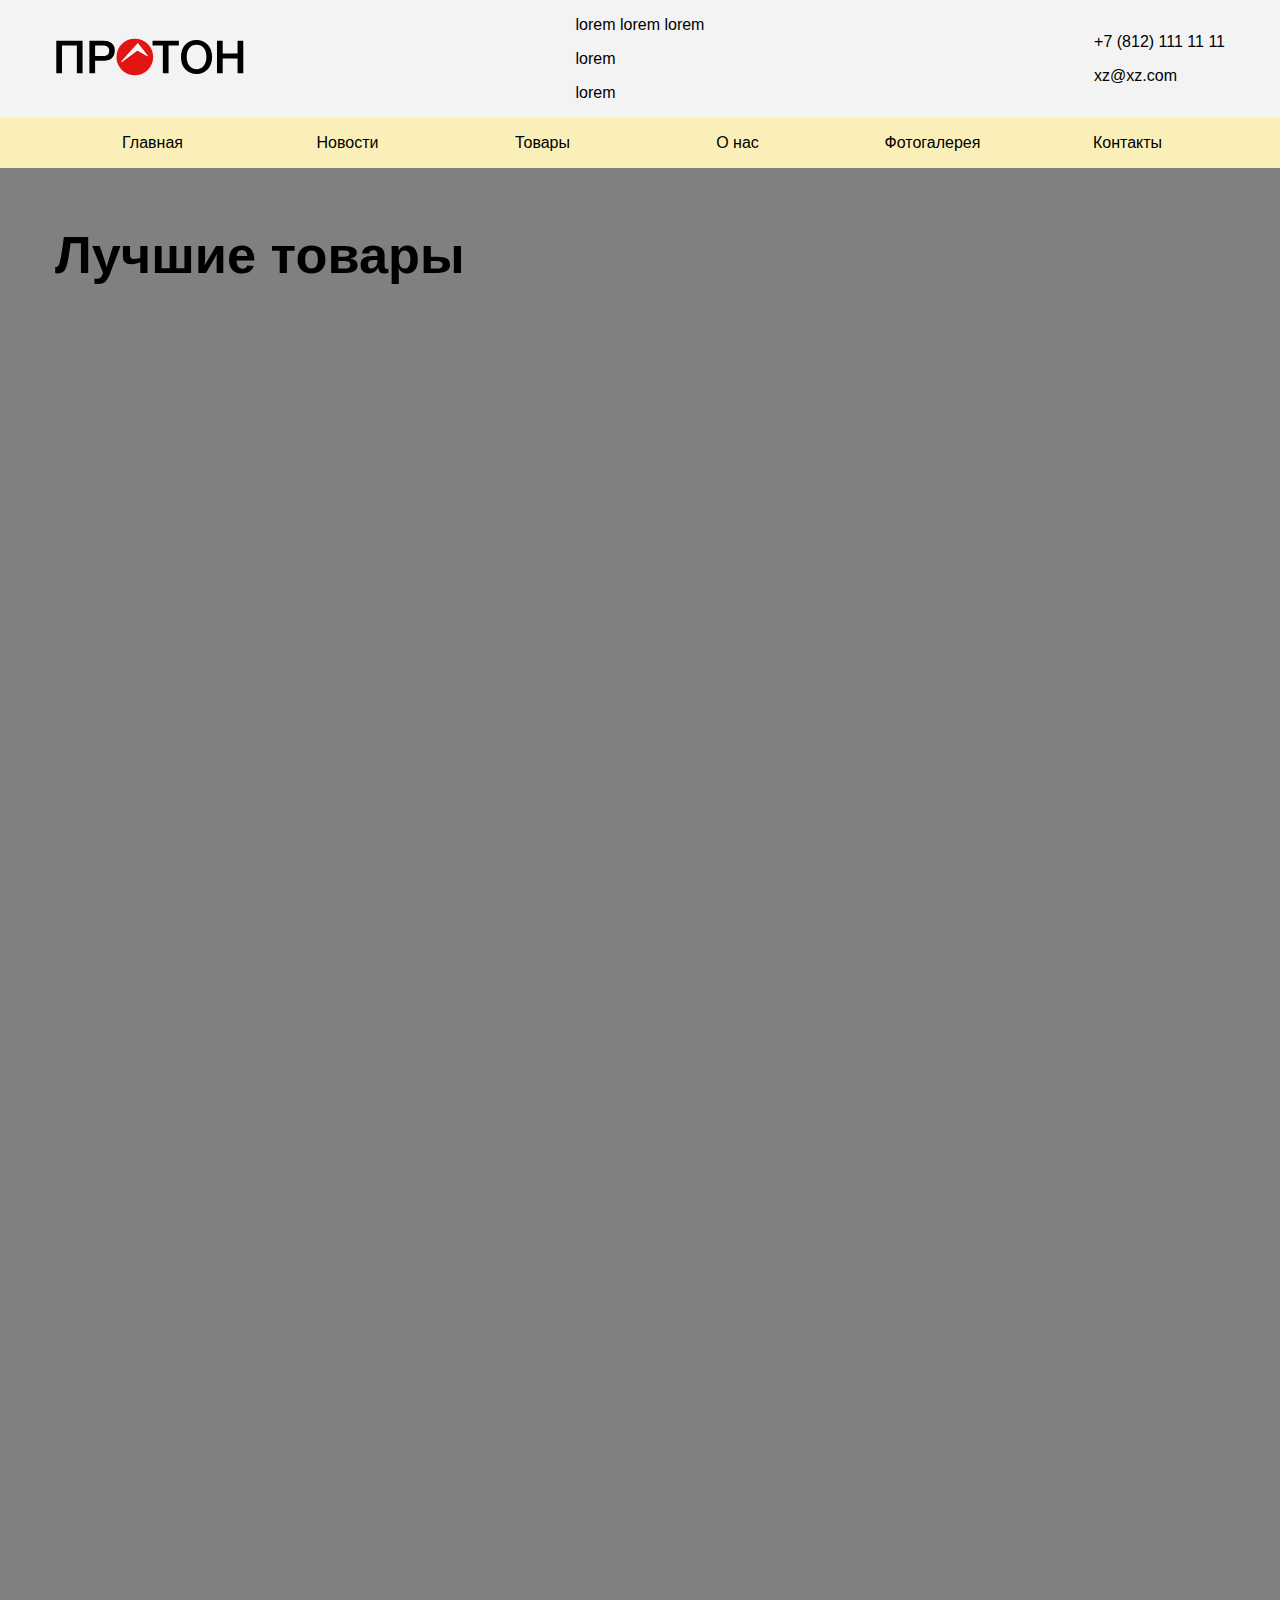
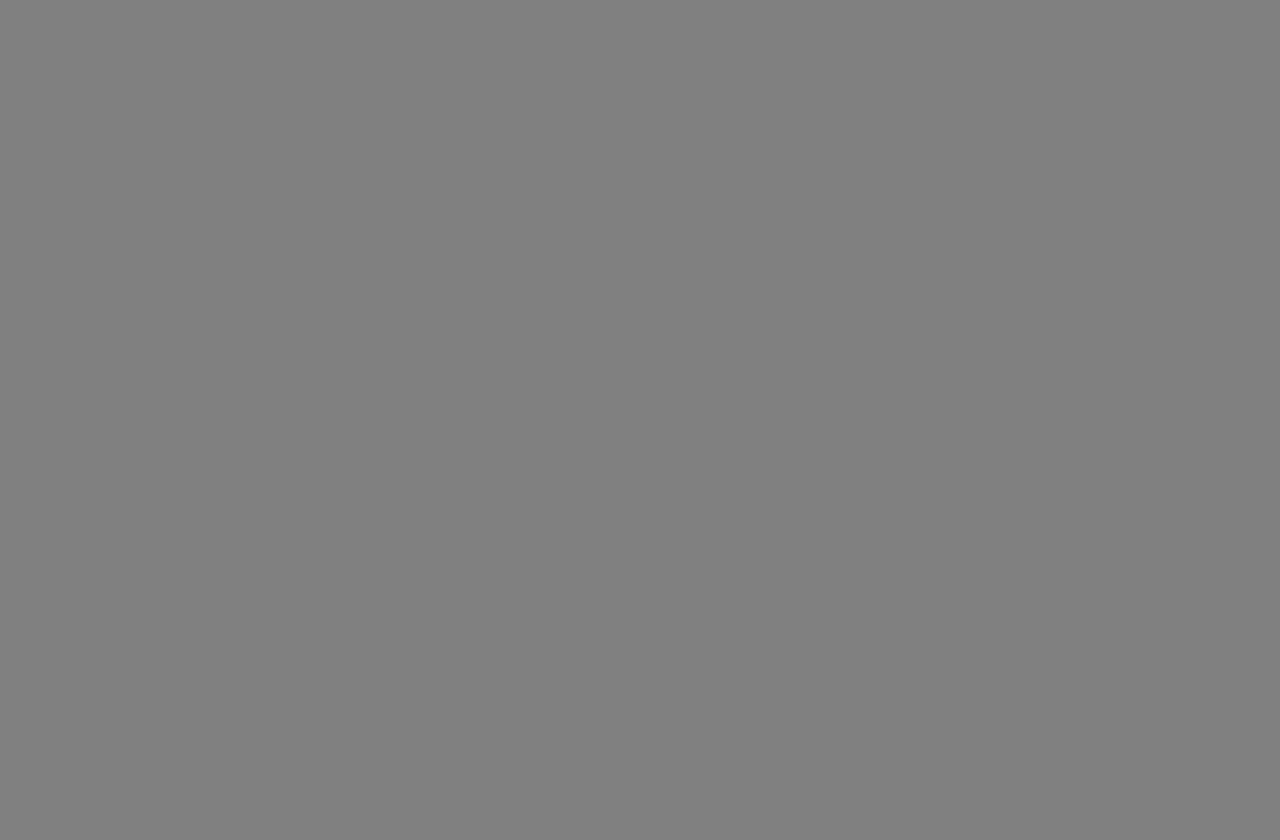
<file: index.html>
<!DOCTYPE html>
<html lang="ru">
<head>
	<meta charset="UTF-8">
	<meta name="viewport" content="width=device-width, initial-scale=1.0">
	<link rel="stylesheet" href="style.css">
	<title>Шапка и меню</title>
</head>
<body>
<div class="header">
	<div class="wrap">
		<div class="wrap_header">

			<div class="header_logo box1"><a href="index.html"><img src="img/header/Logo_Proton_4.svg" alt="logo"></a></div>
		

			<div class="info box2">
				<p>lorem lorem lorem</p>
				<p>lorem</p>
				<p>lorem</p>
			</div>

			<div class="contacts box3">
				<p>+7 (812) 111 11 11</p>
				<p>xz@xz.com</p>
			</div>

		</div>
		
	</div>
	<div class="menu">
		<div class="wrap">
		<div class="wrap_menu">
			<div class="menu_box"><a href="">Главная</a></div>
			<div class="menu_box"><a href="">Новости</a></div>
			<div class="menu_box"><a href="">Товары</a></div>
			<div class="menu_box"><a href="">О нас</a></div>
			<div class="menu_box"><a href="">Фотогалерея</a></div>
			<div class="menu_box"><a href="">Контакты</a></div>
		</div>		
	</div>
	</div>
</div>
	<!-- Мобильное меню -->

	<div class="mobile_menu">
		<div class="wrap mobile_wrap">
			<!-- <div class="hamburger"><img class="mobile_menu_button" src="/img/header/bars-solid.svg" alt="меню"><img class="mobile_menu_logo" src="img/header/Logo_Proton_4.svg" alt="logo"></div>	 -->	

			<div class="hamburger"><div class="mobile_menu_button"></div><img class="mobile_menu_logo" src="../img/header/Logo_Proton_4.svg" alt="logo"></div>	
		</div>

		<div class="wrap_mobile_menu">
			<div class="menu_box"><a href="">Главная</a></div>
			<div class="menu_box"><a href="">Новости</a></div>
			<div class="menu_box"><a href="">Товары</a></div>
			<div class="menu_box"><a href="">О нас</a></div>
			<div class="menu_box"><a href="">Фотогалерея</a></div>
			<div class="menu_box"><a href="">Контакты</a></div>
		</div>		
	</div>

	<!-- ============= -->
	


<!-- ======Конец ========= -->

<div class="page">
		<div class="wrap">
			<h1>Лучшие товары</h1>
		</div>

</div>
	
<script src="js/script.js"></script>	
	
</body>
</html>
</file>
<file: style.css>
h1 {
  font-size: calc(32px + 18 * ((100vw - 320px) / 850));
}

h2 {
  font-size: calc(30px + 10 * ((100vw - 320px) / 850));
  margin-top: 0;
}

h3 {
  font-size: calc(20px + 0 * ((100vw - 320px) / 850));
}

li {
  font-size: 16px;
  font-family: "Roboto", sans-serif;
}

p {
  font-size: 16px;
  font-family: "Roboto", sans-serif;
}

body, html {
  margin: 0;
  padding: 0;
  box-sizing: border-box;
  font-family: "Helvetica Neue", sans-serif;
  scroll-behavior: smooth;
  -webkit-user-select: none;
     -moz-user-select: none;
      -ms-user-select: none;
          user-select: none;
}

button,
button:active,
button:focus {
  outline: none;
}

input:active, input:focus {
  outline: none;
}

textarea:active, textarea:focus {
  outline: none;
}

input::-webkit-outer-spin-button,
input::-webkit-inner-spin-button {
  -webkit-appearance: none;
  margin: 0;
}

/* Firefox */
input[type=number] {
  -moz-appearance: textfield;
}

.wrap {
  max-width: 1170px;
  margin: 0 auto;
  height: auto;
}

.header {
  width: 100%;
  height: 120px;
  background-color: #F3F3F3;
}

.wrap_header {
  display: -ms-grid;
  display: grid;
  -ms-grid-columns: 1fr 2fr 1fr;
  grid-template-columns: 1fr 2fr 1fr;
  justify-items: center;
  align-items: center;
}

.header_logo img {
  width: 65%;
}

.box1 {
  -ms-grid-column-align: start;
      justify-self: start;
}

.box2 {
  -ms-grid-column-align: center;
      justify-self: center;
}

.box3 {
  -ms-grid-column-align: end;
      justify-self: end;
}

.menu {
  background-color: #FBEFB9;
  width: 100%;
  height: 50px;
  position: fixed;
}

.wrap_menu {
  height: 50px;
  display: -ms-grid;
  display: grid;
  -ms-grid-columns: (1fr)[6];
  grid-template-columns: repeat(6, 1fr);
  justify-items: center;
  align-items: center;
}

.menu_box {
  width: 100%;
  height: 100%;
  transition: 0.3s;
}
.menu_box a {
  width: 100%;
  height: 100%;
  display: flex;
  align-items: center;
  justify-content: center;
  text-decoration: none;
  color: black;
}

.menu_box:hover {
  background-color: #934B0B;
}
.menu_box:hover a {
  color: white;
}

.mobile_menu {
  display: none;
  background-color: #FBEFB9;
  width: 100%;
  position: fixed;
  height: auto;
}

.hamburger {
  display: flex;
  justify-content: space-between;
  align-items: center;
  padding: 10px 10px 10px 10px;
}

.mobile_menu_button {
  width: 35px;
  height: 35px;
  cursor: pointer;
  background-image: url(../img/header/bars-solid_1.svg);
  background-repeat: no-repeat;
  background-size: contain;
}

.mobile_menu_logo {
  width: 150px;
  height: 50px;
}

.wrap_mobile_menu {
  position: absolute;
  background-color: #FADE60;
  padding: 10px 10px 10px 10px;
  width: 70%;
  height: 70vh;
  opacity: 0;
}
.wrap_mobile_menu .menu_box {
  width: 95%;
  height: 7%;
  transition: 0.3s;
  padding: 0 10px 0 10px;
}
.wrap_mobile_menu .menu_box a {
  width: 100%;
  height: 100%;
  display: flex;
  align-items: center;
  justify-content: flex-start;
}

.menu_visible {
  opacity: 1;
}

.mobile_menu_button_down {
  width: 40px;
  height: 40px;
  background-image: url(../img/header/times-solid_1.svg);
  background-repeat: no-repeat;
  background-size: contain;
  transition: 0.3s;
  transform: rotate(360deg);
}

.page {
  width: 100%;
  height: 2200px;
  background-color: grey;
  padding: 70px 0 50px 0;
}

@media all and (max-width: 768px) {
  .menu {
    display: none;
  }

  .mobile_menu {
    display: block;
  }

  .header {
    display: none;
  }

  .wrap_mobile_menu .menu_box {
    font-size: 18px;
  }
}
/*# sourceMappingURL=style.css.map */
</file>
